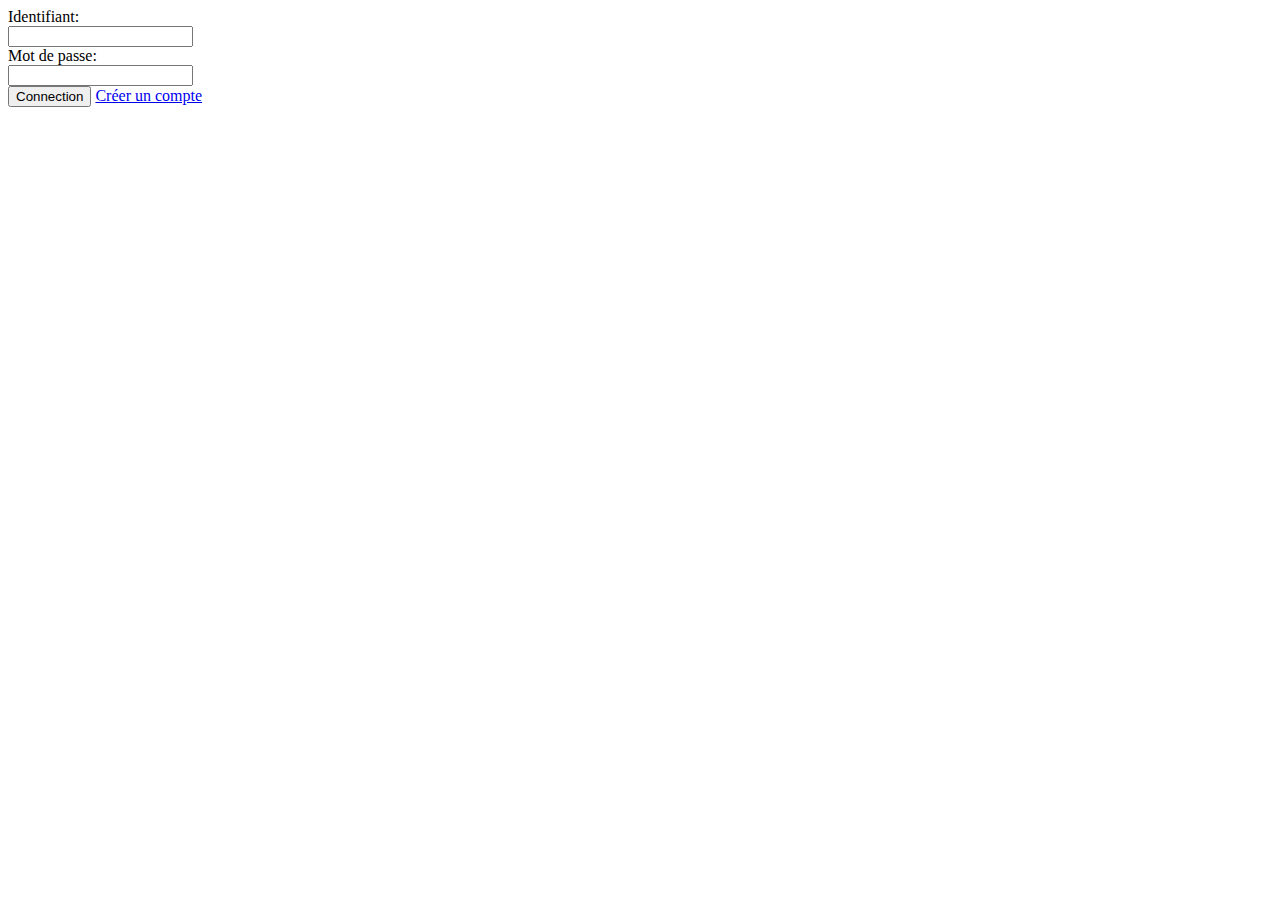
<file: public/index.html>
<!doctype html>
<html lang="fr" ng-app="MyApp">
    <head>
        <meta charset="utf-8">
        <title>DemoApi</title>
        <script src="js/angular.min.js"></script>
        <script src="https://ajax.googleapis.com/ajax/libs/jquery/1.12.4/jquery.min.js"></script>
        <script src="https://maxcdn.bootstrapcdn.com/bootstrap/3.3.7/js/bootstrap.min.js"></script>
        <script src="js/Controller.js"></script>
        <script src="js/service.js"></script>
        <link rel="stylesheet" type="text/css" href="css/index.css">
    </head>
    <body ng-controller="userCtrl">

        <div name = connection>
            <form ng-submit="connect()">
                    Identifiant:<br>
                    <input type="text" ng-model="username" value="" required="required"><br>
                    Mot de passe:<br>
                    <input type="password" ng-model="password" value="" required="required"><br>
                    <input type="submit" value="Connection">
                    <a href="createAccount.html">Créer un compte</a>

            </form>
            
        </div>
        
    </body>
</html>
</file>
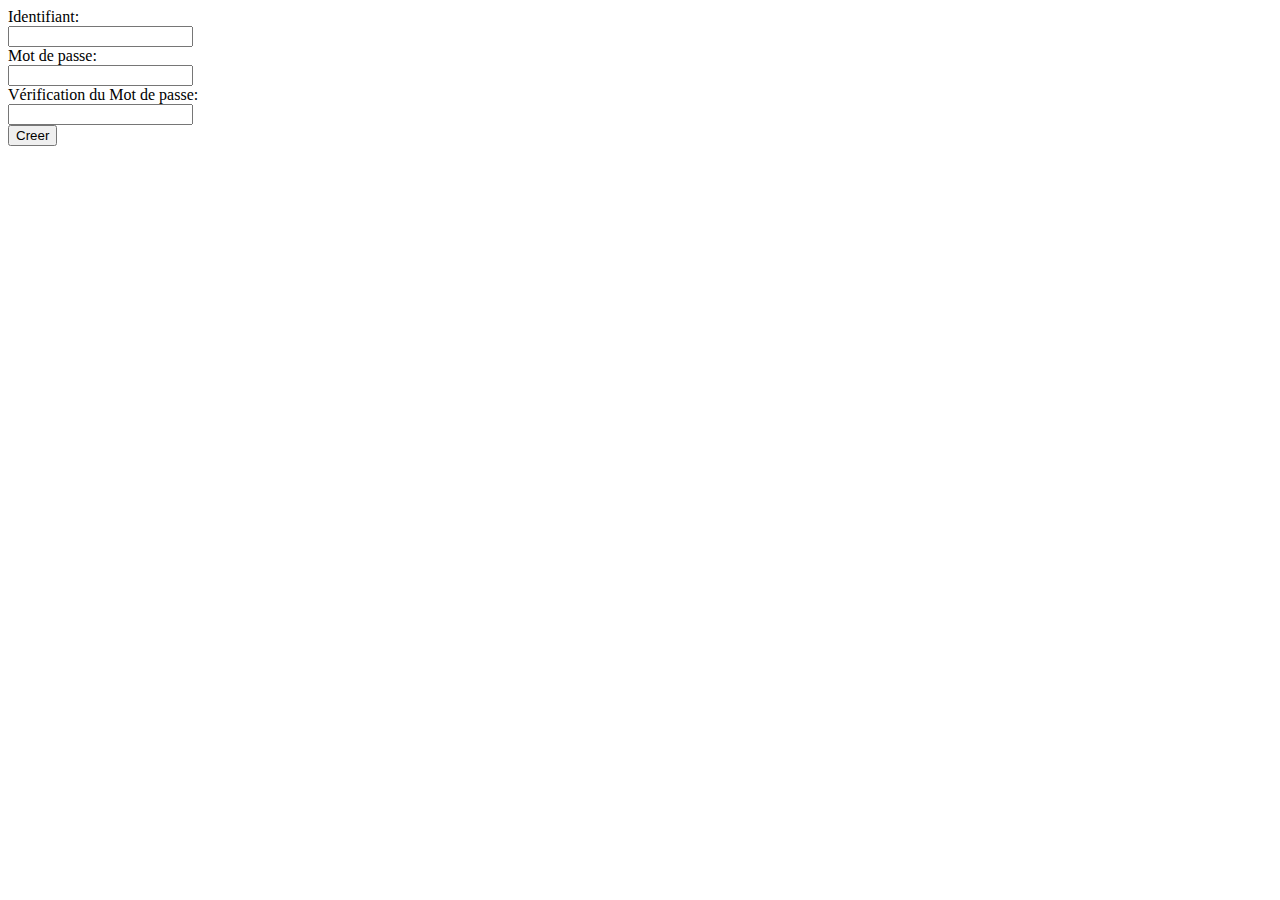
<file: public/createAccount.html>
<!doctype html>
<html lang="fr" ng-app="MyApp">
    <head>
        <meta charset="utf-8">
        <title>DemoApi</title>
        <script src="js/angular.min.js"></script>
        <script src="https://ajax.googleapis.com/ajax/libs/jquery/1.12.4/jquery.min.js"></script>
        <script src="https://maxcdn.bootstrapcdn.com/bootstrap/3.3.7/js/bootstrap.min.js"></script>
        <script src="js/Controller.js"></script>
        <script src="js/service.js"></script>
        <link rel="stylesheet" type="text/css" href="css/index.css">
    </head>
    <body ng-controller="userCtrl">

        <div name = connection>
            <form ng-submit="createAccount()">
                    Identifiant:<br>
                    <input type="text" ng-model="username" value="" required="required"><br>
                    Mot de passe:<br>
                    <input type="password" ng-model="password" value="" required="required"><br>
                    Vérification du Mot de passe:<br>
                    <input type="password" ng-model="passwordVerif" value="" required="required"><br>
                    <input type="submit" value="Creer">
                    

            </form>
            
        </div>
        
    </body>
</html>
</file>
<file: public/css/index.css>
.login-form {
		width: 340px;
    	margin: 50px auto;
	}
    .login-form form {
    	margin-bottom: 15px;
        background: #f7f7f7;
        box-shadow: 0px 2px 2px rgba(0, 0, 0, 0.3);
        padding: 30px;
    }
    .login-form h2 {
        margin: 0 0 15px;
    }
    .form-control, .btn {
        min-height: 38px;
        border-radius: 2px;
    }
    .btn {        
        font-size: 15px;
        font-weight: bold;
    }
</file>
